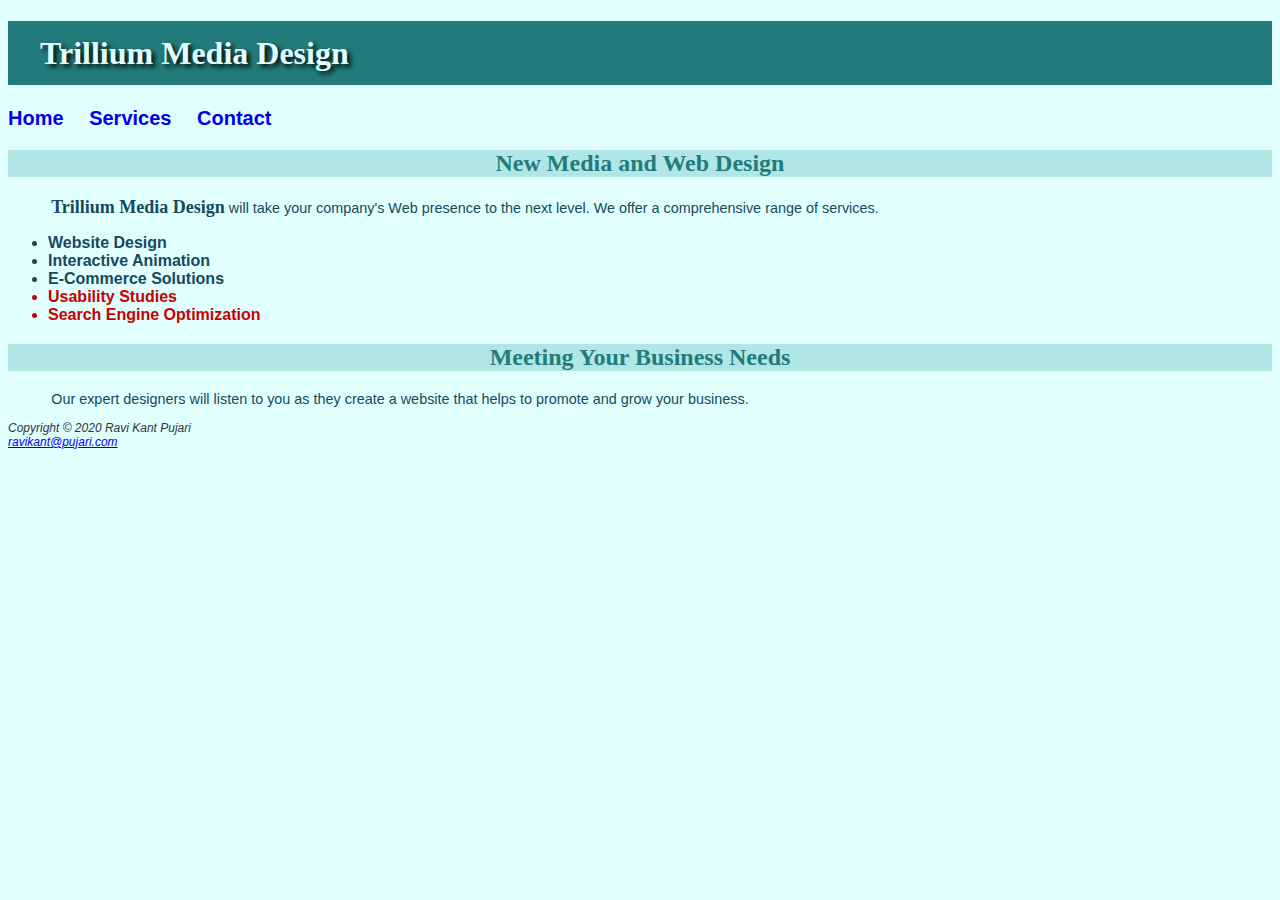
<file: index.html>
<!DOCTYPE html>
<html lang="en">
    <head>
        <title>Trillium Media Design</title>
        <meta charset="utf-8" />
        <link rel="stylesheet" href="trillium.css" />
    </head>
    <body>
        <header>
            <h1>Trillium Media Design</h1>
        </header>
        <nav>
            <a href="index.html">Home</a> <a href="services.html">Services</a>
            <a href="contact.html">Contact</a>
        </nav>
        <main>
            <h2>New Media and Web Design</h2>
            <p>
                <span class="company">Trillium Media Design</span> will take
                your company&#39;s Web presence to the next level. We offer a
                comprehensive range of services.
            </p>
            <ul>
                <li>Website Design</li>
                <li>Interactive Animation</li>
                <li>E-Commerce Solutions</li>
                <li class="feature">Usability Studies</li>
                <li class="feature">Search Engine Optimization</li>
            </ul>
            <h2>Meeting Your Business Needs</h2>
            <p>
                Our expert designers will listen to you as they create a website
                that helps to promote and grow your business.
            </p>
        </main>
        <footer>
            Copyright &copy; 2020 Ravi Kant Pujari<br />
            <a href="mailto:ravikant@pujari.com">ravikant@pujari.com</a>
        </footer>
    </body>
</html>
</file>
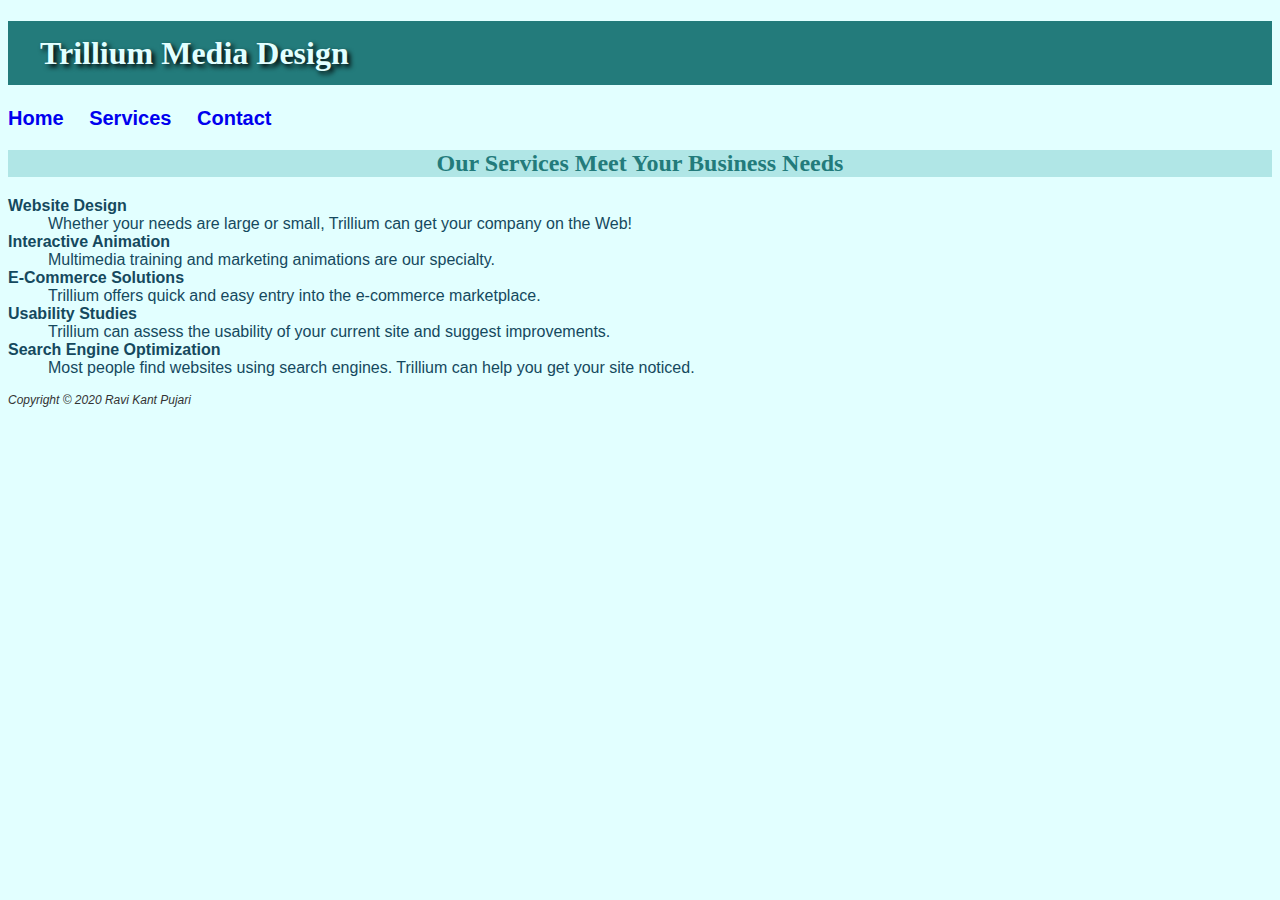
<file: services.html>
<!DOCTYPE html>
<html lang="en">
    <head>
        <title>Trillium Media Design Services</title>
        <meta charset="utf-8" />
        <link rel="stylesheet" href="trillium.css" />
    </head>
    <body>
        <header>
            <h1>Trillium Media Design</h1>
        </header>
        <nav>
            <a href="index.html">Home</a> <a href="services.html">Services</a>
            <a href="contact.html">Contact</a>
        </nav>
        <main>
            <h2>Our Services Meet Your Business Needs</h2>
            <dl>
                <dt><strong>Website Design</strong></dt>
                <dd>
                    Whether your needs are large or small, Trillium can get your
                    company on the Web!
                </dd>
                <dt><strong>Interactive Animation</strong></dt>
                <dd>
                    Multimedia training and marketing animations are our
                    specialty.
                </dd>
                <dt><strong>E-Commerce Solutions</strong></dt>
                <dd>
                    Trillium offers quick and easy entry into the e-commerce
                    marketplace.
                </dd>
                <dt><strong>Usability Studies</strong></dt>
                <dd>
                    Trillium can assess the usability of your current site and
                    suggest improvements.
                </dd>
                <dt><strong>Search Engine Optimization</strong></dt>
                <dd>
                    Most people find websites using search engines. Trillium can
                    help you get your site noticed.
                </dd>
            </dl>
        </main>
        <footer>Copyright &copy; 2020 Ravi Kant Pujari</footer>
    </body>
</html>
</file>
<file: trillium.css>
body {
    background-color: #e2ffff;
    color: #15495e;
    font-family: Arial, Verdana, sans-serif;
}
h1 {
    background-color: #237b7b;
    color: #e2ffff;
    line-height: 200%;
    font-family: Georgia, "Times New Roman", serif;
    text-indent: 1em;
    text-shadow: 3px 3px 5px #000000;
}
h2 {
    background-color: #b0e6e6;
    color: #237b7b;
    font-family: Georgia, "Times New Roman", serif;
    text-align: center;
}
nav {
    font-weight: bold;
    font-size: 1.25em;
    word-spacing: 1em;
}
nav a {
    text-decoration: none;
}
p {
    font-size: 0.9em;
    text-indent: 3em;
}
ul {
    font-weight: bold;
}
.feature {
    color: #c70000;
}
footer {
    color: #333333;
    font-size: 0.75em;
    font-style: italic;
}
.company {
    font-weight: bold;
    font-family: Georgia, "Times New Roman", serif;
    font-size: 1.25em;
}
</file>
